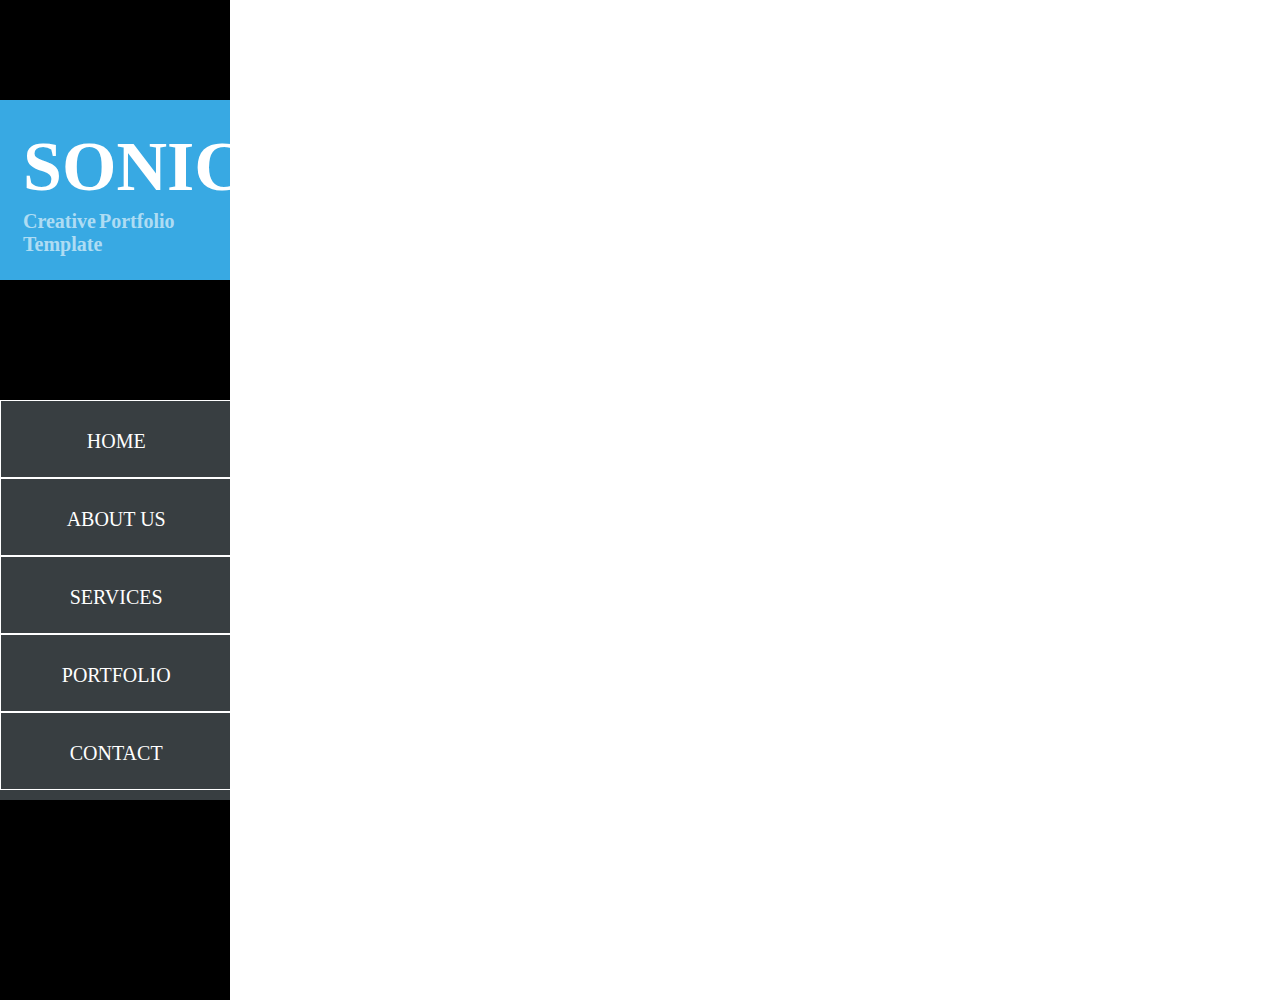
<file: Sonic.html>
<!doctype html>
<html lang="en">
<head>
	<meta charset="UTF-8">
	<title>Sonic</title>
	<link rel="stylesheet" href="mysonic.css">
</head>
<body>
	<div class="wrap">
		
	
	<div class="wrapleft">
		<div class="logo">
			<div class="lgfont">
				<h1>SONIC</h1><span><br>Creative Portfolio<br>Template
				</span>
			</div>
		</div>
		
			<ul class="turn">
				<li class="home"><a href="###">HOME</a></li>
				<li class="about"><a href="###">ABOUT US</a></li>
				<li class="services"><a href="###">SERVICES</a></li>
				<li class="poritfolio"><a href="###">PORTFOLIO</a></li>
				<li class="contact"><a href="###">CONTACT</a></li>
			</ul>

	</div>
	<div class="wrapright"></div>
	</div>
</body>
</html>
</file>
<file: mysonic.css>
*{
	margin: 0;
	padding: 0;
}


.wrapleft{
	width: 18%;
	height: 1000px;
	background: black;
	position: relative;
}
.logo{
	width: 100%;
	height: 150px;
	position: absolute;
	top:10%;
	left: 0%;
	background: rgba(56,169,227,1);
	color:rgba(255,255,255,0.6);
	font-weight: bolder;
	text-align: center;
	padding-top: 30px;
	word-spacing: -2px;
	font-size: 20px;
}
.lgfont{
	width: 200px;
	height: 120px;
	position: absolute;
	top:15%;
	left: 10%;
	/*border: 1px solid black;*/
	text-align: left;
}
.lgfont span{
	display: block;
	margin-top: -20px;
}
h1{
	font-size: 70px;
	color:rgba(255,255,255,1);
}
ul{
	list-style: none;
}
.turn{
	width: 100%;
	height: 400px;
	position: absolute;
	background: #383E41;
	top:40%;
	text-align: center;
	line-height: 80px;

}
li{
	width: 100%;
	height: 19%;
	border: 1px solid white;
}
a{
 	text-decoration: none;
 	font-size: 20px;
 	color: white;
}
li:nth-child(1):before{
	content: '';
	width: 5px;
	height: 100%;
	background: blue;
};
</file>
